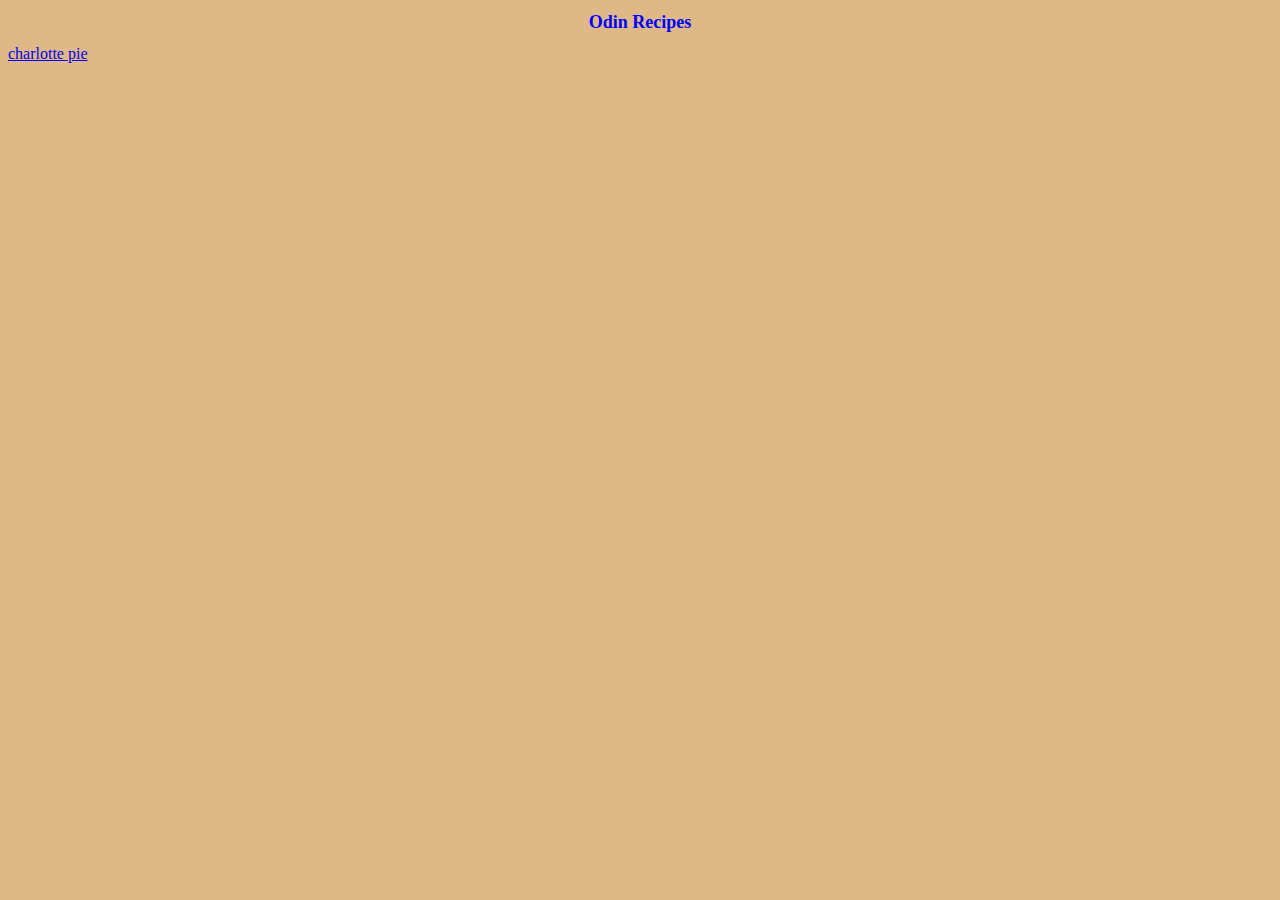
<file: index.html>
<!DOCTYPE html>
<html lang="en">
    <head>
        <meta charset="UTF-8">
        <meta name="viewport" content="width=device-width, initial-scale=1.0">
        <title>Odin-recipes</title>
        <link rel="stylesheet" href="recipes/styles.css">
    </head>
    <body>
        <h1>Odin Recipes</h1>
        <a href="recipes/charlotte-pie.html">charlotte pie</a>
    </body>
</html>
</file>
<file: recipes/styles.css>
body {
    background-color: burlywood;
    font-family: 'Times New Roman', Times, serif;
   
}
 
h1, h2, h3 {
    font-weight: bold;
    font-size: large;
    color: blue;
    text-align: center;
    
}

.paragraph {
   font-style: italic;
   margin: 30px 50px;
   
}

ul {
    color: green;
    margin: 30px auto;
}

ol {
    color: green;
    margin: 30px auto;
}

img {
    display: block;
  margin-left: auto;
  margin-right: auto;
  width: 30%;
  height: 30%;
}

.main {
    padding: 50px;
    border: 5px solid pink;
    margin: 30px 100px;
}
</file>
